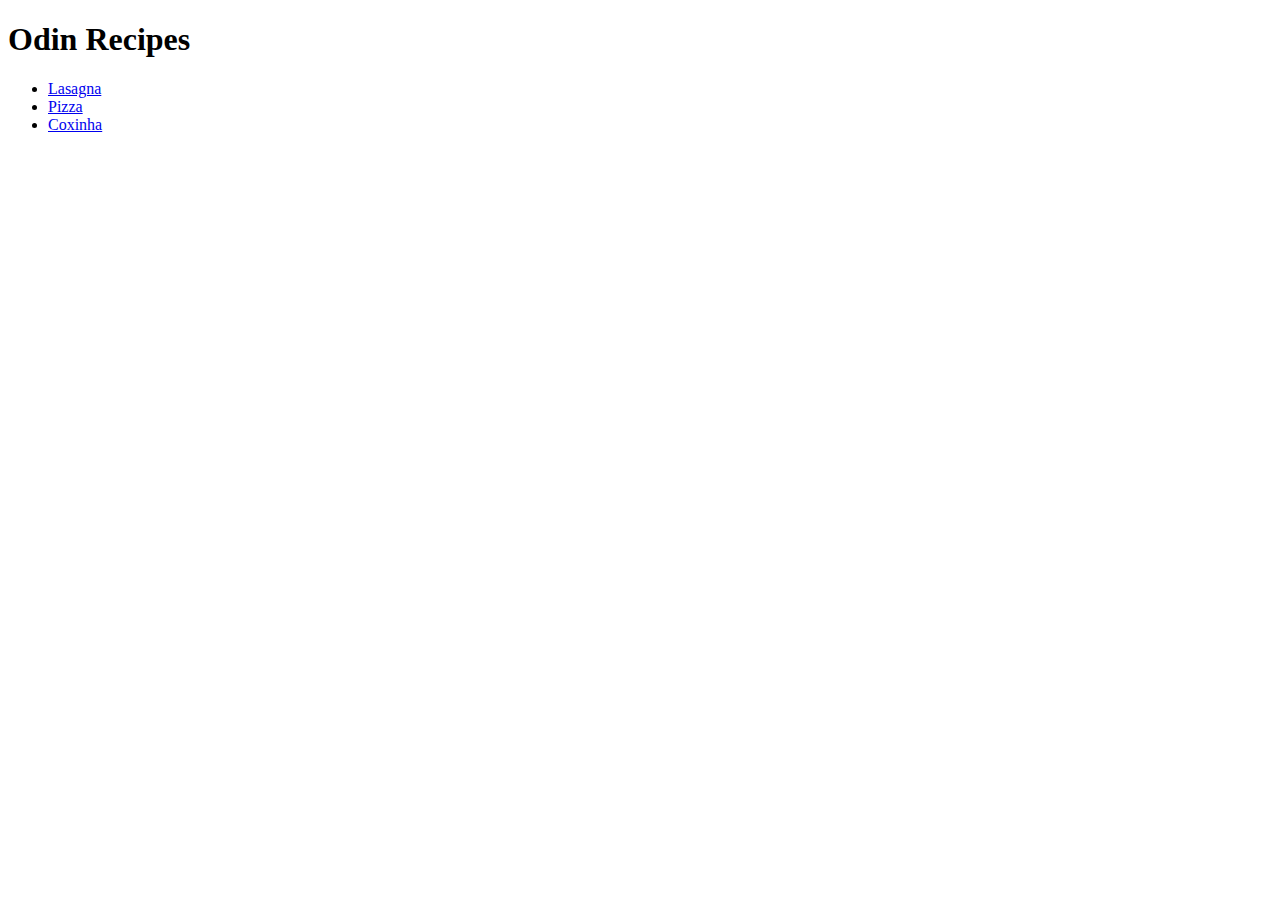
<file: index.html>
<!DOCTYPE html>
<html lang="en">
    <head>
        <meta charset="UTF-8">
        <title>Odin Recipes</title>
    </head>
    <body>
        <h1>Odin Recipes</h1>
        <ul>
            <li><a href="./recipes/lasagna.html">Lasagna</a></li>
            <li><a href="./recipes/pizza.html">Pizza</a></li>
            <li><a href="./recipes/coxinha.html">Coxinha</a></li>
        </ul>
    </body>
</html>
</file>
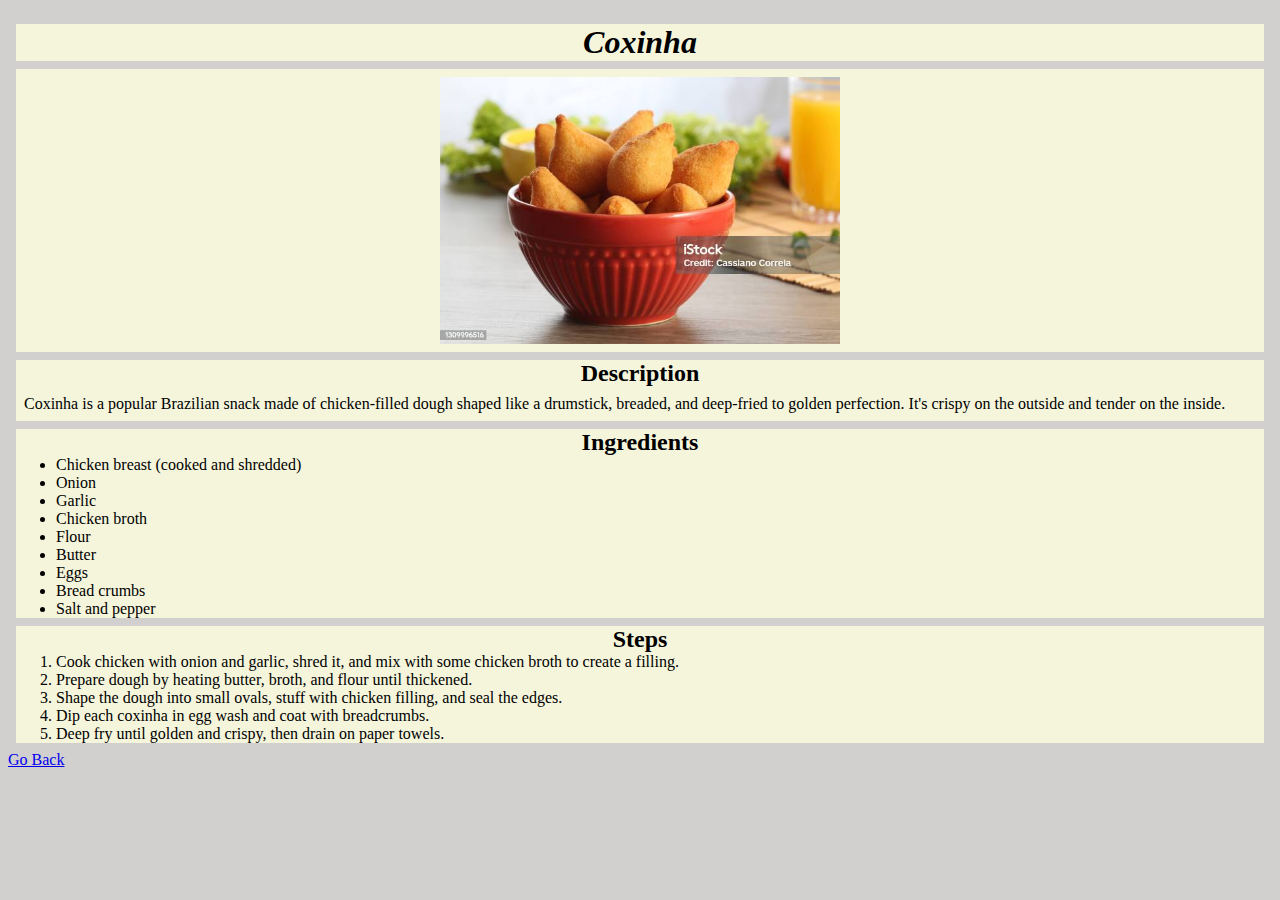
<file: recipes/coxinha.html>
<!DOCTYPE html>
<html lang="en">
<head>
    <link rel="stylesheet" href="../style.css">
    <meta charset="UTF-8">
    <meta name="viewport" content="width=device-width, initial-scale=1.0">
    <title>Coxinha</title>
</head>
<body class="base-card">
    <h1 class="title">Coxinha</h1>
    <div class="content"><img src="../images/coxinha.jpg"></div>
    <h2 class="subtitle">Description</h2>
    <p class="content">Coxinha is a popular Brazilian snack made of chicken-filled dough shaped like a drumstick, breaded, and deep-fried to golden perfection. It's crispy on the outside and tender on the inside.</p>
    <h2 class="subtitle">Ingredients</h2>
    <ul class="list">
        <li>Chicken breast (cooked and shredded)</li>
        <li>Onion</li>
        <li>Garlic</li>
        <li>Chicken broth</li>
        <li>Flour</li>
        <li>Butter</li>
        <li>Eggs</li>
        <li>Bread crumbs</li>
        <li>Salt and pepper</li>
    </ul>
    <h2 class="subtitle">Steps</h2>
    <ol class="list">
        <li>Cook chicken with onion and garlic, shred it, and mix with some chicken broth to create a filling.</li>
        <li>Prepare dough by heating butter, broth, and flour until thickened.</li>
        <li>Shape the dough into small ovals, stuff with chicken filling, and seal the edges.</li>
        <li>Dip each coxinha in egg wash and coat with breadcrumbs.</li>
        <li>Deep fry until golden and crispy, then drain on paper towels.</li>
    </ol>
    <a href="../index.html">Go Back</a>
</body>
</html>
</file>
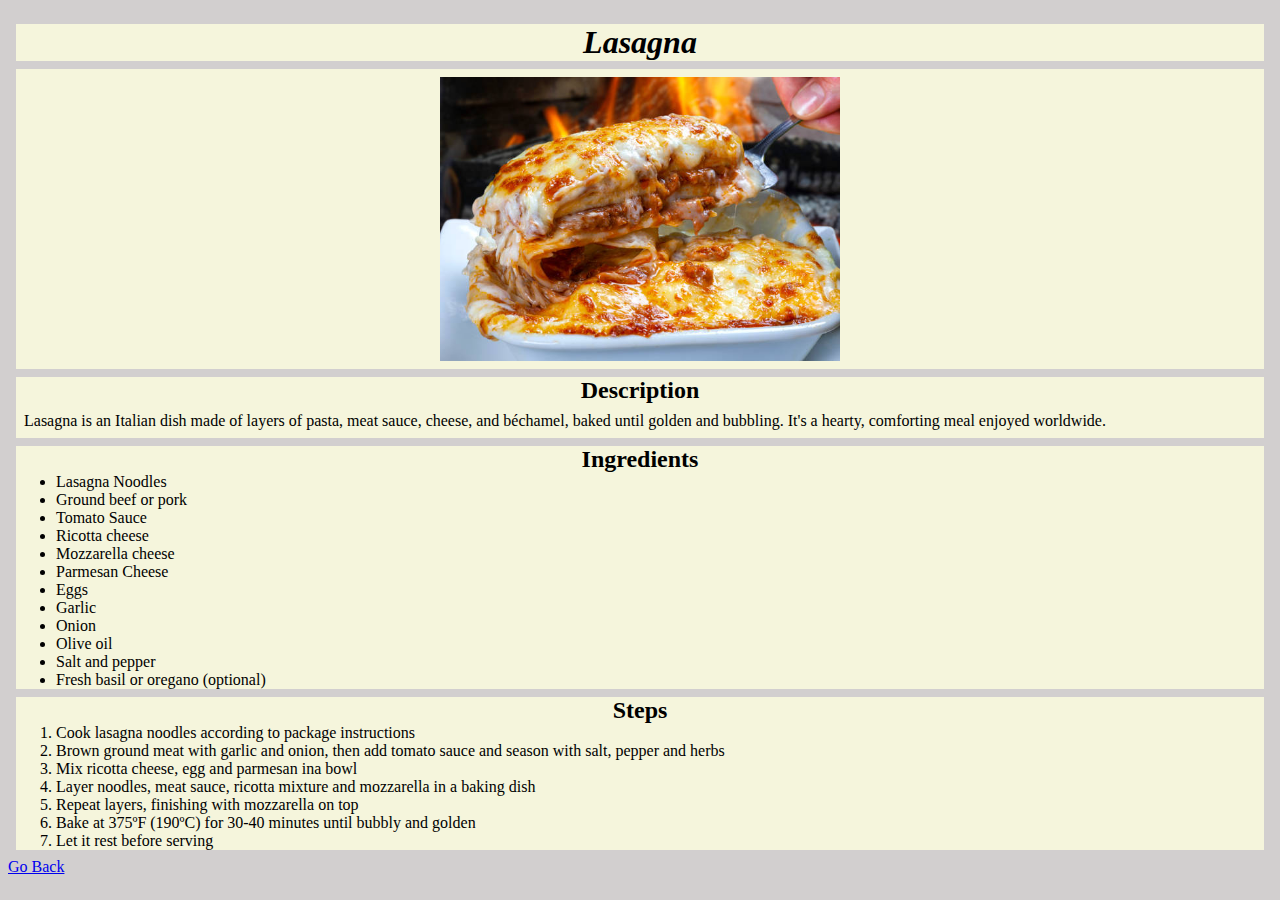
<file: recipes/lasagna.html>
<!DOCTYPE html>
<html lang="en">
    <head>
        <meta charset="UTF-8">
        <title>Lasagna Recipe</title>
        <link rel="stylesheet" href="../style.css">
    </head>    
    <body class="base-card">
        <h1 class="title">Lasagna</h1>
        <div class="content"><img src="../images/lasagna.jpg" alt="A image from the side perspective of a cheese and bolognese lasagna"></div>
        <h2 class="subtitle">Description</h2>
        <p class="content">Lasagna is an Italian dish made of layers of pasta, meat sauce, cheese, and béchamel, baked until golden and bubbling. It's a hearty, comforting meal enjoyed worldwide.</p>
        <h2 class="subtitle">Ingredients</h2>
        <ul class="list">
            <li>Lasagna Noodles</li>
            <li>Ground beef or pork</li>
            <li>Tomato Sauce</li>
            <li>Ricotta cheese</li>
            <li>Mozzarella cheese</li>
            <li>Parmesan Cheese</li>
            <li>Eggs</li>
            <li>Garlic</li>
            <li>Onion</li>
            <li>Olive oil</li>
            <li>Salt and pepper</li>
            <li>Fresh basil or oregano (optional)</li>
        </ul>
        <h2 class="subtitle">Steps</h2>
        <ol class="list">
            <li>Cook lasagna noodles according to package instructions</li>
            <li>Brown ground meat with garlic and onion, then add tomato sauce and season with salt, pepper and herbs</li>
            <li>Mix ricotta cheese, egg and parmesan ina bowl</li>
            <li>Layer noodles, meat sauce, ricotta mixture and mozzarella in a baking dish</li>
            <li>Repeat layers, finishing with mozzarella on top</li>
            <li>Bake at 375ºF (190ºC) for 30-40 minutes until bubbly and golden            </li>
            <li>Let it rest before serving</li>
        </ol>
        <a href="../index.html">Go Back</a>
    </body>
</html>
</file>
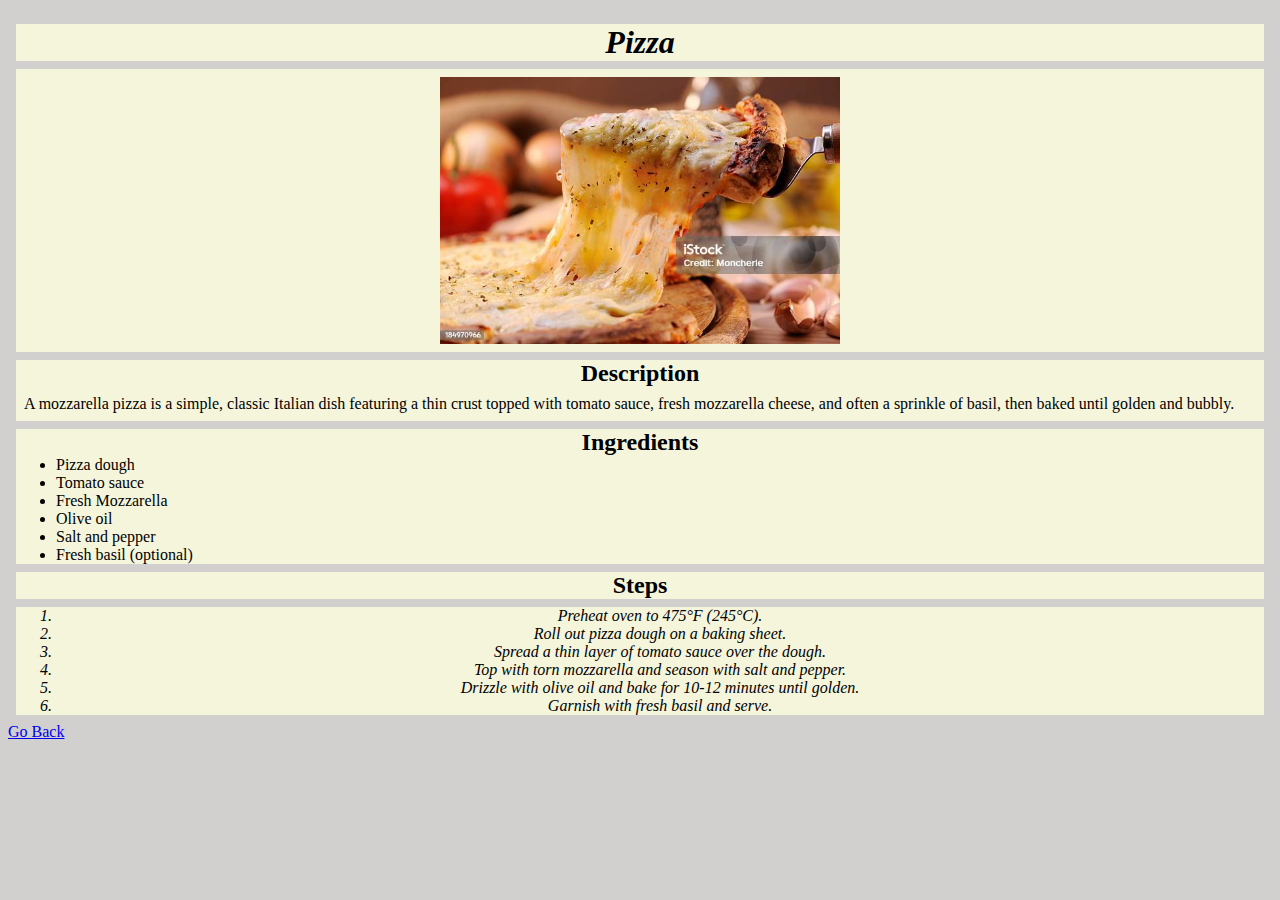
<file: recipes/pizza.html>
<!DOCTYPE html>
<html lang="en">
<head>
    <meta charset="UTF-8">
    <meta name="viewport" content="width=device-width, initial-scale=1.0">
    <title>Pizza</title>
    <link rel="stylesheet" href="../style.css">
</head>
<body class="base-card">
    <h1 class="title">Pizza</h1>
    <div class="content"><img src="../images/pizza.jpg"></div>
    <h2 class="subtitle">Description</h2>
    <p class="content">A mozzarella pizza is a simple, classic Italian dish featuring a thin crust topped with tomato sauce, fresh mozzarella cheese, and often a sprinkle of basil, then baked until golden and bubbly.</p>
    <h2 class="subtitle">Ingredients</h2>
    <ul class="list">
        <li>Pizza dough</li>
        <li>Tomato sauce</li>
        <li>Fresh Mozzarella</li>
        <li>Olive oil</li>
        <li>Salt and pepper</li>
        <li>Fresh basil (optional)</li>
    </ul>
    <h2 class="subtitle">Steps</h2>
    <ol class="title">
        <li>Preheat oven to 475°F (245°C).</li>
        <li>Roll out pizza dough on a baking sheet.</li>
        <li>Spread a thin layer of tomato sauce over the dough.</li>
        <li>Top with torn mozzarella and season with salt and pepper.</li>
        <li>Drizzle with olive oil and bake for 10-12 minutes until golden.</li>
        <li>Garnish with fresh basil and serve.</li>
    </ol>
    <a href="../index.html">Go Back</a>
</body>
</html>
</file>
<file: style.css>
html{
    font-family: 'Times New Roman', Times, serif;
}

.base-card{
    background-color: #d2cfcf;
    padding: 8px 0px;
}

.title,
.subtitle{
    margin: 8px;
    background-color: beige;
    text-align: center;
}

.title {
    font-style: italic;
}

.subtitle{
    margin-bottom: 0px;
}

.list,
.content{
    margin: 8px;
    margin-top: 0px;
    background-color: beige;
}
.content {
    padding: 8px;
}
img{
    width: 400px;
    height: auto;
    display: block;
    margin: auto;
}
</file>
